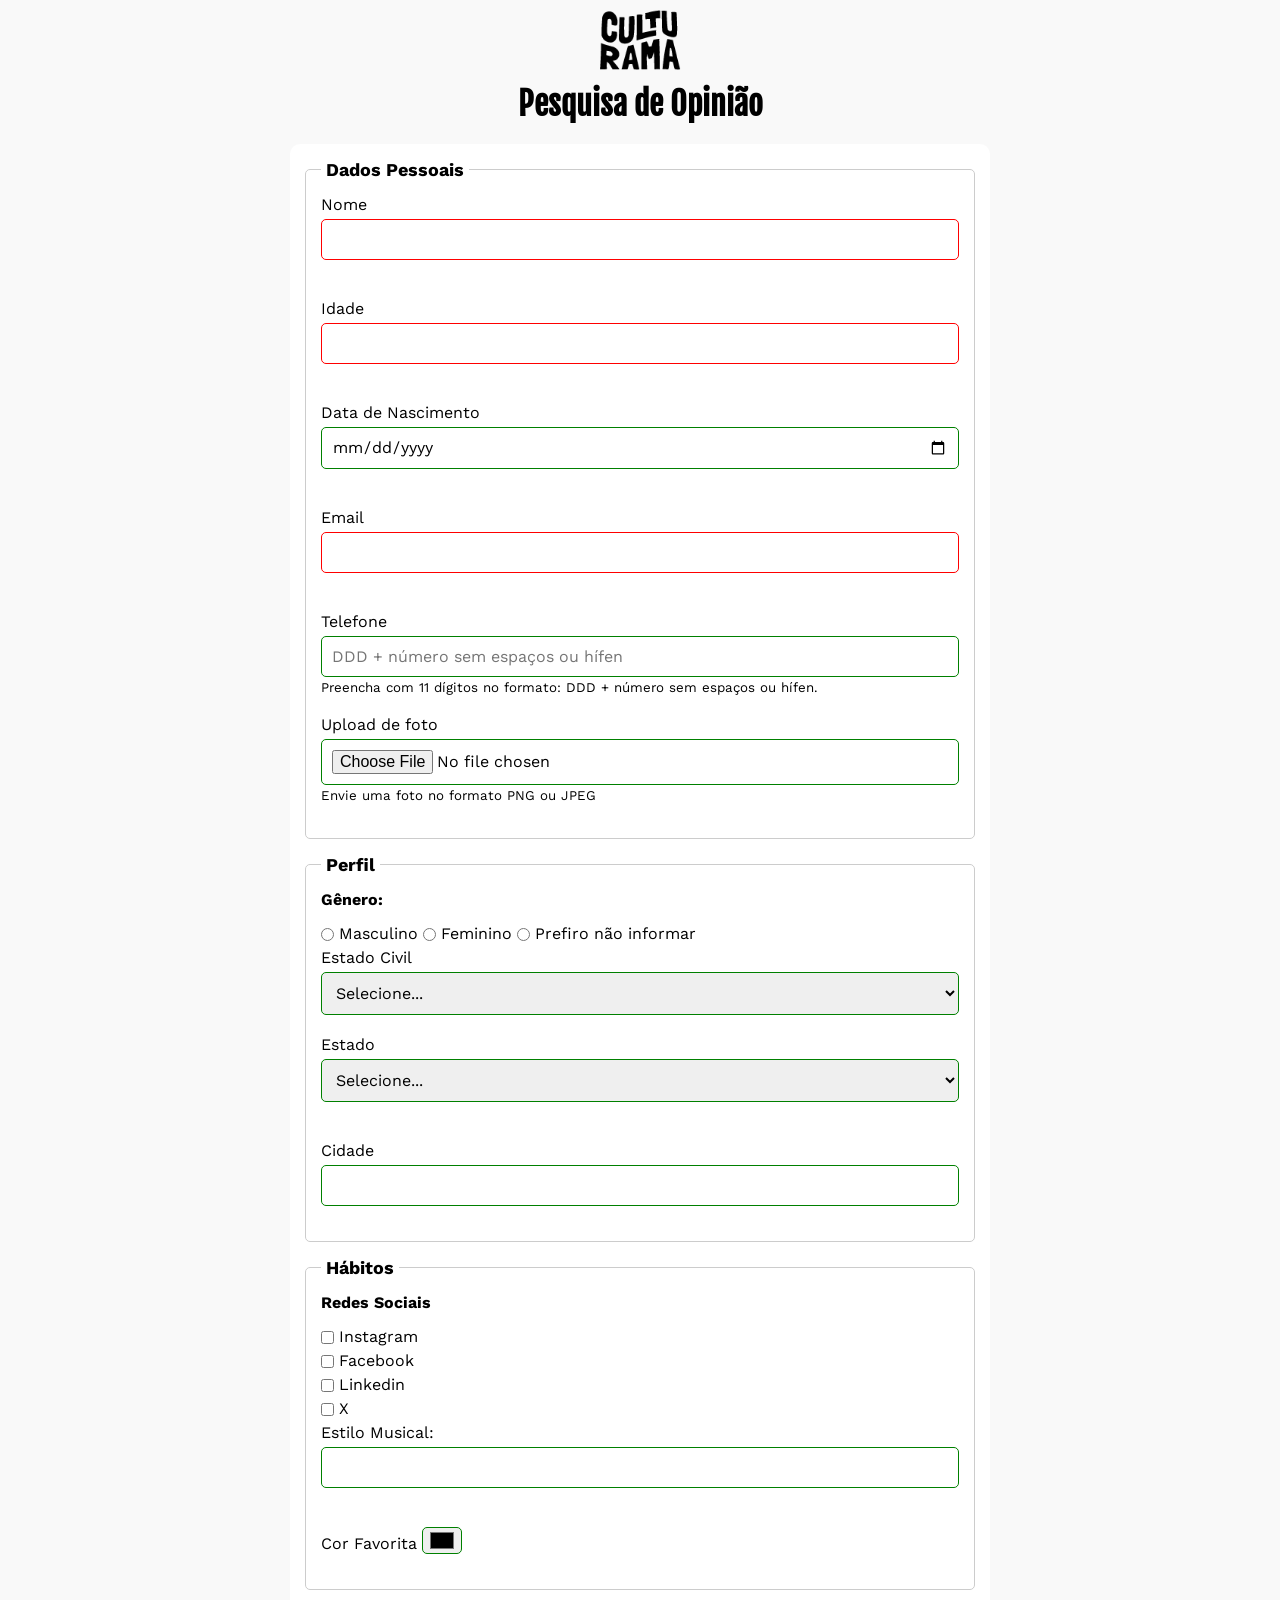
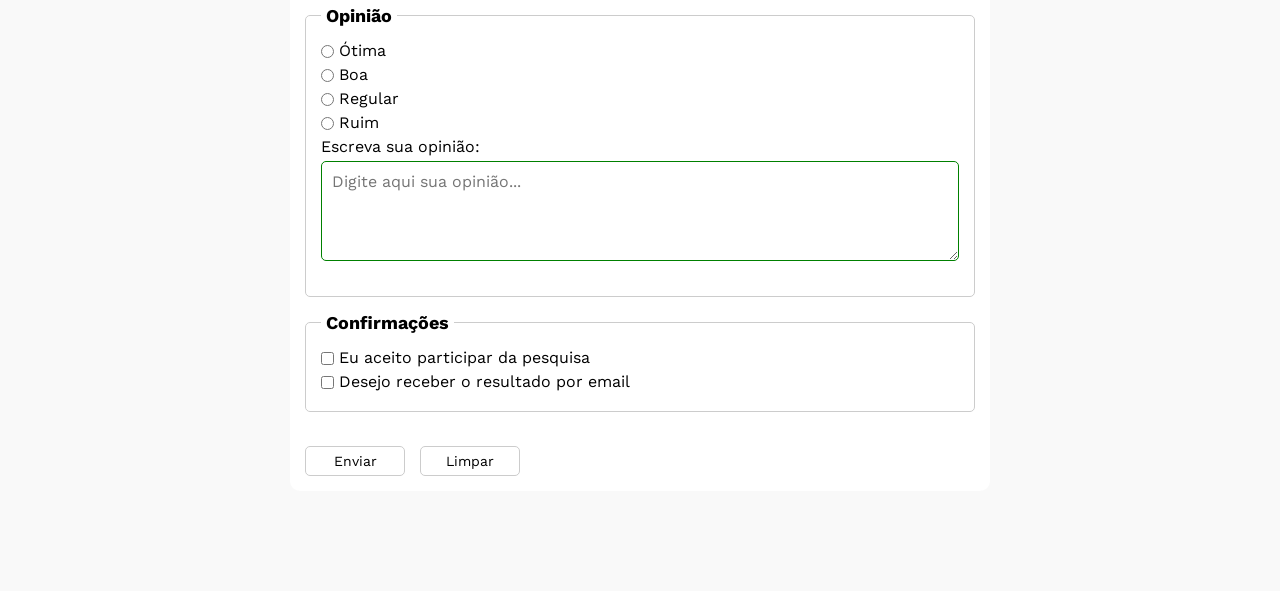
<file: index.html>
<!DOCTYPE html>
<html lang="pt-br">

<head>
  <meta charset="UTF-8">
  <meta name="viewport" content="width=device-width, initial-scale=1.0">
  <link rel="icon" href="culturama-favico.png">
  <link rel="stylesheet" href="css/style.css">

  <link rel="preconnect" href="https://fonts.googleapis.com">
  <link rel="preconnect" href="https://fonts.gstatic.com" crossorigin>
  <link href="https://fonts.googleapis.com/css2?family=Fjalla+One&family=Work+Sans&display=swap" rel="stylesheet">

  <title>Pesquisa Culturama</title>
</head>

<body>
  <main>
    <header>
      <img src="img/logo-culturama.png" alt="Logomarca Culturama">

      <h1>Pesquisa de Opinião</h1>
    </header>
    
    <section>
      <form action="./nav/sucesso.html" method="get">

        <fieldset>
          <!--Dados Pessoais-->

          <legend>Dados Pessoais</legend>

          <label for="name">Nome</label>
          <input id="name" type="text" name="userName" required> <br>

          <label for="age">Idade</label>
          <input id="age" type="number" name="userAge" min="12" max="100" required> <br>

          <label for="birthDate">Data de Nascimento</label>
          <input id="birthDate" type="date" name="userBirthDate"> <br>

          <label for="email">Email</label>
          <input id="email" type="email" name="userEmail" required> <br>

          <label for="phoneNumber">Telefone</label>
          <input id="phoneNumber" type="tel" name="userPhoneNumber" pattern="[0-9]{11}" placeholder="DDD + número sem espaços ou hífen" aria-describedby="phoneHelp">
          <small id="phoneHelp">Preencha com 11 dígitos no formato: DDD + número sem espaços ou hífen.</small> <br>

          <label for="image">Upload de foto</label>
          <input id="image" type="file" accept="image/*" name="userImage" aria-describedby="imageHelp">
          <small id="imageHelp">Envie uma foto no formato PNG ou JPEG</small>
        </fieldset>

        <fieldset>
          <!--Perfil-->

          <legend>Perfil</legend>

          <p>Gênero:</p>
          <input id="masc" type="radio" name="userGender" value="masculino">
          <label for="masc">Masculino</label>

          <input id="fem" type="radio" name="userGender" value="feminino">
          <label for="fem">Feminino</label>

          <input id="notInformed" type="radio" name="userGender" value="notInformed">
          <label for="notInformed">Prefiro não informar</label> <br>

          <label for="maritalStatus">Estado Civil</label>
          <select id="maritalStatus" name="userMaritalStatus">
            <option value="notInformed">Selecione...</option>
            <option value="casado">Casado</option>
            <option value="solteiro">Solteiro</option>
            <option value="divorciado">Divorciado</option>
            <option value="uniaoEstavel">União estável</option>
          </select>

          <label for="states">Estado</label>
          <select id="states" name="userStates" required>
            <option value="notInformed">Selecione...</option>
            <option value="acre">Acre</option>
            <option value="alagoas">Alagoas</option>
            <option value="amapa">Amapá</option>
            <option value="amazonas">Amazonas</option>
            <option value="bahia">Bahia</option>
            <option value="ceara">Ceará</option>
            <option value="distritoFederal">Distrito Federal</option>
            <option value="espiritoSanto">Espirito Santo</option>
            <option value="goias">Goiás</option>
            <option value="maranhao">Maranhão</option>
            <option value="matoGrossoDoSul">Mato Grosso do Sul</option>
            <option value="matoGrosso">Mato Grosso</option>
            <option value="minasGerais">Minas Gerais</option>
            <option value="para">Pará</option>
            <option value="paraiba">Paraíba</option>
            <option value="parana">Paraná</option>
            <option value="pernambuco">Pernambuco</option>
            <option value="piaui">Piauí</option>
            <option value="rioDeJaneiro">Rio de Janeiro</option>
            <option value="rioGrandeDoNorte">Rio Grande do Norte</option>
            <option value="rioGrandeDoSul">Rio Grande do Sul</option>
            <option value="rondonia">Rondônia</option>
            <option value="roraima">Roraima</option>
            <option value="santaCatarina">Santa Catarina</option>
            <option value="saoPaulo">São Paulo</option>
            <option value="sergipe">Sergipe</option>
            <option value="tocantins">Tocantins</option>
          </select> <br>

          <label for="city">Cidade</label>
          <input id="city" type="text" name="userCity">
        </fieldset>

        <fieldset>
          <!--Hábitos-->

          <legend>Hábitos</legend>

          <p>Redes Sociais</p>
          <input id="instagram" type="checkbox" name="userSocial" value="instagram">
          <label for="instagram">Instagram</label> <br>

          <input id="facebook" type="checkbox" name="userSocial" value="facebook">
          <label for="facebook">Facebook</label> <br>

          <input id="linkedin" type="checkbox" name="userSocial" value="linkedin">
          <label for="linkedin">Linkedin</label> <br>

          <input id="x" type="checkbox" name="userSocial" value="x">
          <label for="x">X</label> <br>

          <label for="musicStyle">Estilo Musical:</label>
          <input id="musicStyle" type="text" name="userMusicStyle" list="styleTypes">
          <datalist id="styleTypes">
            <option value="Rock">
            <option value="Pop">
            <option value="Samba">
            <option value="Sertanejo">
          </datalist> <br>

          <label for="favoriteColor">Cor Favorita</label>
          <input id="favoriteColor" type="color"> <br>
        </fieldset>

        <fieldset>
          <!--Opinião-->

          <legend>Opinião</legend>

          <input id="otimo" type="radio" name="userServiceOpinion" value="otima">
          <label for="otimo">Ótima</label> <br>

          <input id="boa" type="radio" name="userServiceOpinion" value="boa">
          <label for="boa">Boa</label> <br>

          <input id="regular" type="radio" name="userServiceOpinion" value="refular">
          <label for="regular">Regular</label> <br>

          <input id="ruim" type="radio" name="userServiceOpinion" value="ruim">
          <label for="ruim">Ruim</label> <br>

          <label for="comment">Escreva sua opinião:</label>
          <textarea  id="comment" name="userComment"placeholder="Digite aqui sua opinião..."></textarea>
        </fieldset>

        <fieldset>
          <!--Confirmações-->

          <legend>Confirmações</legend>

          <input id="userLgpdTerm" type="checkbox" name="userLgpdTerm" value="accepted" required>
          <label for="userLgpdTerm">Eu aceito participar da pesquisa</label> <br>

          <input id="getResult" type="checkbox" name="userGetResult" value="accepted">
          <label for="getResult">Desejo receber o resultado por email</label> <br>
        </fieldset> <br>

        <button type="submit" aria-label="Enviar dados do formulário">Enviar</button>

        <button type="reset" aria-label="Limpar dados do formulário">Limpar</button>
      </form>
    </section>
  </main>
</body>

</html>
</file>
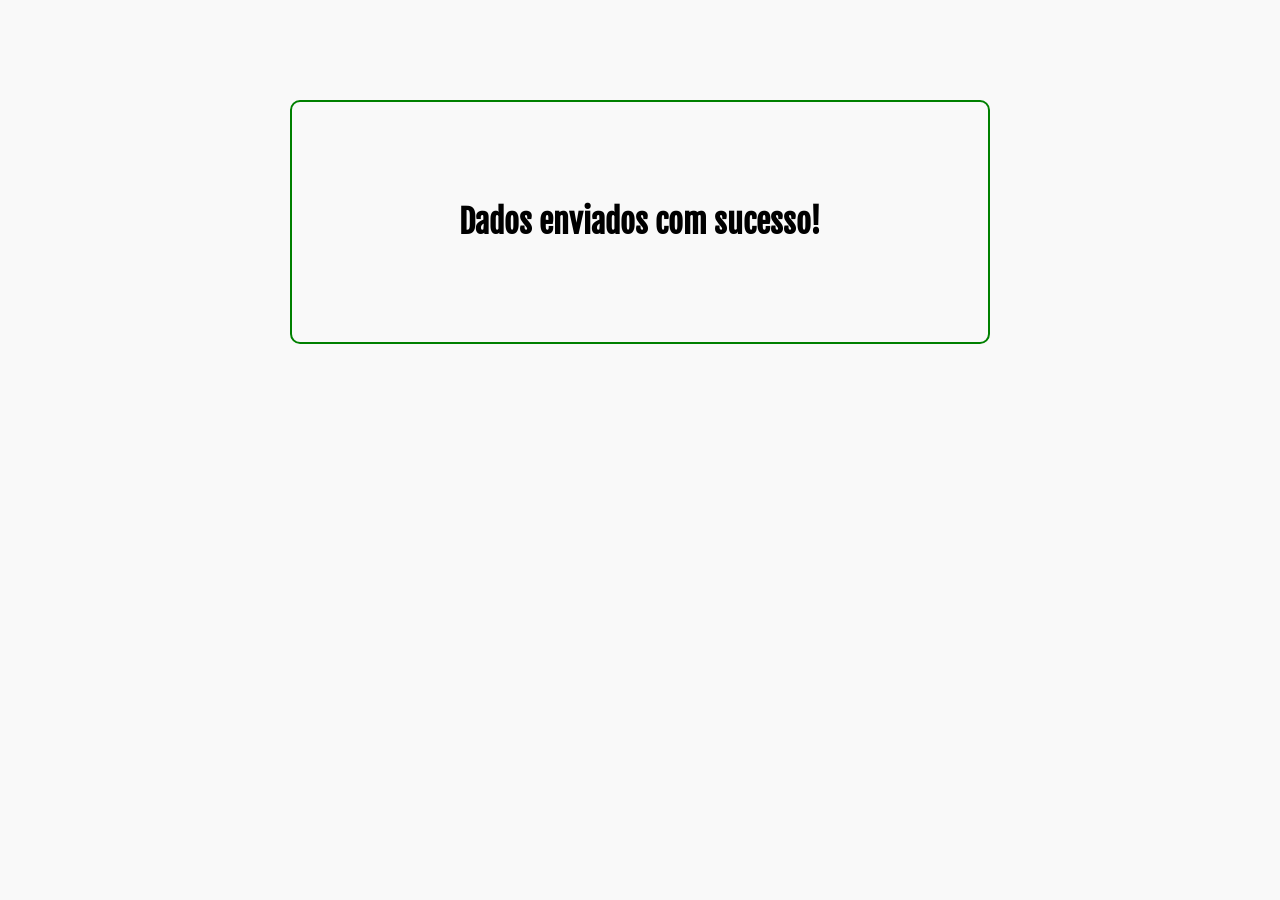
<file: nav/sucesso.html>
<!DOCTYPE html>
<html lang="pt-br">

<head>
  <meta charset="UTF-8">
  <meta name="viewport" content="width=device-width, initial-scale=1.0">
  <link rel="icon" href="culturama-favico.png">
  <link rel="stylesheet" href="../css/style.css">

  <link rel="preconnect" href="https://fonts.googleapis.com">
  <link rel="preconnect" href="https://fonts.gstatic.com" crossorigin>
  <link href="https://fonts.googleapis.com/css2?family=Fjalla+One&family=Work+Sans&display=swap" rel="stylesheet">

  <title>Pesquisa Culturama</title>
</head>

<body>
  <main class="sucess">
    <h1 class="congratulations" role="alert">Dados enviados com sucesso!</h1>
  </main>
</body>

</html>
</file>
<file: css/style.css>
/* ===================================
   RESET
=================================== */

* {
  margin: 0;
  padding: 0;
  box-sizing: border-box;
}

/* ===================================
   ESTILO GERAL
=================================== */

body {
  background-color: #f9f9f9;
  font-family: "Work Sans", sans-serif;
}

main {
  width: 100%;
  max-width: 700px;
  margin: 0 auto;
}

header {
  text-align: center;
  margin-bottom: 20px;
}

img {
  width: 100px;
  max-width: 100%;
  height: auto;
}

h1 {
  font-family: "Fjalla One", sans-serif;
}

/* ===================================
   FORMULÁRIO
=================================== */

form {
  background-color: #fff;
  padding: 15px;
  border-radius: 10px;
  margin-bottom: 100px;
}

fieldset {
  min-width: 0;
  padding: 15px;
  border: 1px solid #ccc;
  border-radius: 5px;
  margin-bottom: 15px;
}

legend {
  font-weight: bold;
  font-size: 18px;
  padding: 0 5px;
}

label {
  display: inline-block;
  margin-bottom: 5px;
}

p {
  margin-bottom: 15px;
  font-weight: bold;
}

/* ===================================
   CAMPOS
=================================== */

input,
select,
textarea {
  display: block;
  width: 100%;
  max-width: 100%;
  min-width: 0;
  padding: 10px;
  margin-bottom: 20px;
  border: 1px solid #ccc;
  border-radius: 5px;
  font-family: inherit;
  font-size: 16px;
}

textarea {
  min-height: 100px;
  resize: vertical;
}

/* ===================================
   CAMPOS ESPECÍFICOS
=================================== */

/* Correção para Safari do iPhone */
input[type="date"] {
  display: block;
  width: 100%;
  max-width: 100%;
  min-width: 0;
  height: 42px;
  min-height: 42px;
  padding: 10px;
  margin-bottom: 20px;
  box-sizing: border-box;
  font-family: inherit;
  font-size: 16px;
  line-height: normal;
  -webkit-appearance: none;
  appearance: none;
}

/* Ajusta o conteúdo interno da data no Safari */
input[type="date"]::-webkit-date-and-time-value {
  min-height: 1lh;
  text-align: left;
}

input[type="radio"],
input[type="checkbox"] {
  display: inline-block;
  width: auto;
  margin-bottom: 0;
  vertical-align: middle;
}

input[type="color"] {
  display: inline-block;
  width: 40px;
  padding: 0 5px;
}

input[type="tel"],
input[type="file"] {
  margin-bottom: 0;
}

small {
  display: inline-block;
  margin-bottom: 20px;
}

/* ===================================
   VALIDAÇÕES
=================================== */

input:focus,
select:focus,
textarea:focus {
  border-color: cornflowerblue;
  outline: none;
}

input:invalid,
select:invalid,
textarea:invalid {
  border-color: red;
}

input:valid,
select:valid,
textarea:valid {
  border-color: green;
}

/* ===================================
   BOTÕES
=================================== */

button {
  width: 100px;
  height: 30px;
  margin-right: 10px;
  background-color: #fff;
  color: #000;
  border: 1px solid #ccc;
  border-radius: 5px;
  font-family: inherit;
  font-size: 14px;
  cursor: pointer;
  -webkit-appearance: none;
  appearance: none;
}

button[type="submit"]:hover {
  background-color: green;
  color: #fff;
}

button[type="reset"]:hover {
  background-color: orangered;
  color: #fff;
}

/* ===================================
   PÁGINA DE SUCESSO
=================================== */

.sucess {
  margin: 100px auto;
  border: 2px solid green;
  border-radius: 10px;
  text-align: center;
}

.congratulations {
  font-family: "Fjalla One", sans-serif;
  padding: 100px;
}

/* ===================================
   RESPONSIVIDADE - MOBILE
=================================== */

@media (max-width: 440px) {
  main {
    width: 100%;
  }

  form {
    padding: 12px;
  }

  fieldset {
    min-width: 0;
    padding: 12px;
  }

  h1 {
    font-size: 28px;
  }

  input[type="date"] {
    width: 100%;
    max-width: 100%;
    min-width: 0;
    height: 42px;
  }

  button {
    margin-bottom: 10px;
  }

  .congratulations {
    padding: 40px 15px;
  }
}
</file>
